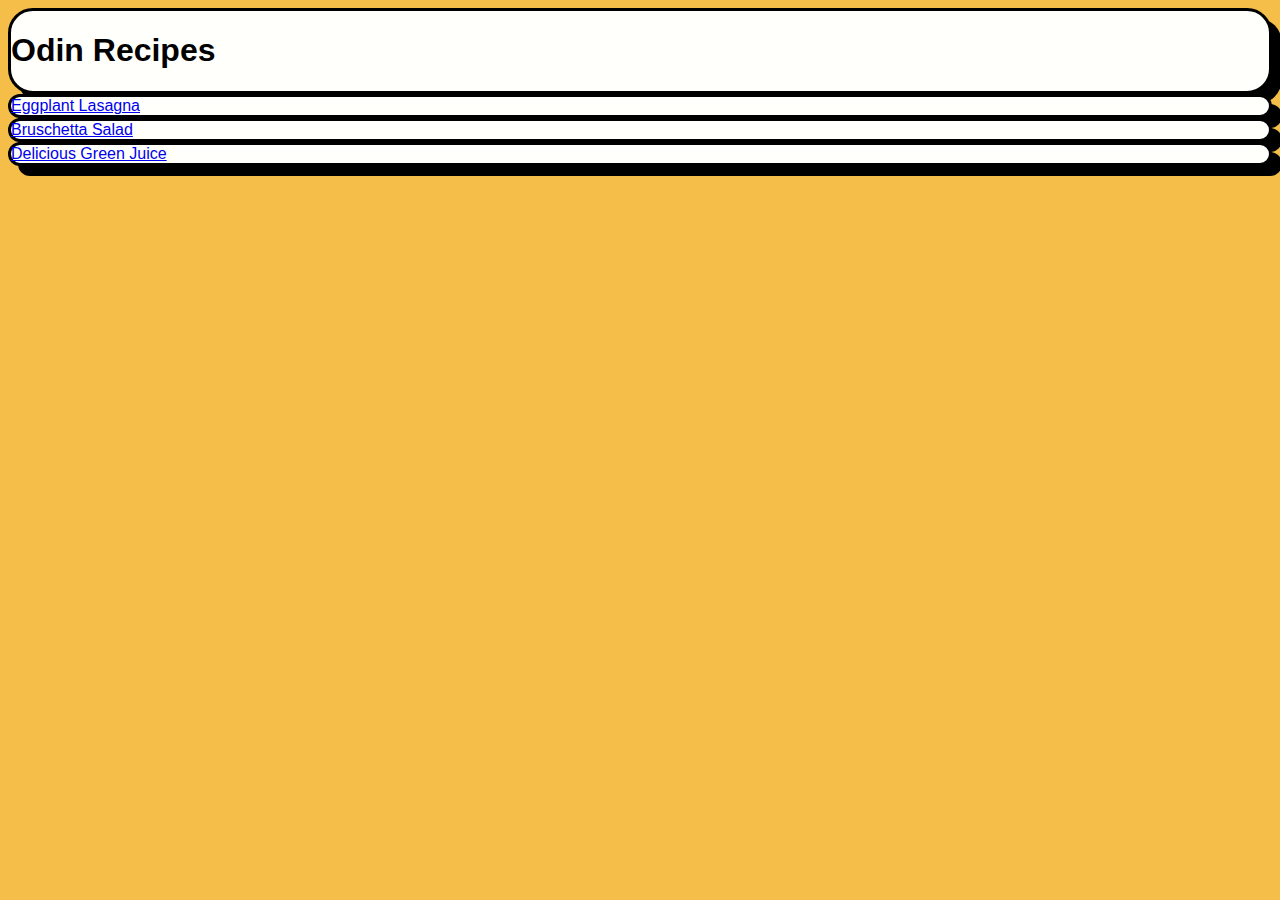
<file: index.html>
<!DOCTYPE html>
<html>

<head>
    <meta charset='utf-8'>
    <meta name='viewport' content='width=device-width, initial-scale=1.0'>
    <link href='https://cdn.jsdelivr.net/npm/bootstrap@5.1.3/dist/css/bootstrap.min.css' rel='stylesheet'
        integrity='sha384-1BmE4kWBq78iYhFldvKuhfTAU6auU8tT94WrHftjDbrCEXSU1oBoqyl2QvZ6jIW3' crossorigin='anonymous'>
    <link href='css/recipes.css' rel='stylesheet'>
    <title>Odin Recipes</title>
</head>

<body>
    <div class='container'>
        <div class='row py-5 justify-content-center'>
            <div class='col-8 col-lg-6 text-center bg p-5'>
                <h1 class='display-1'>Odin Recipes</h1>
            </div>
        </div>
        <div class='row py-5'>
            <div class='col position-relative text-center bg m-3 p-5'><a
                    class='fs-1 text-dark text-decoration-none stretched-link' href='./recipes/lasagna.html'
                    target='_self'>Eggplant Lasagna</a></div>
            <div class='col position-relative text-center bg m-3 p-5'><a
                    class='fs-1 text-dark text-decoration-none stretched-link' href='./recipes/salad.html'
                    target='_self'>Bruschetta Salad</a></div>
            <div class='col position-relative text-center bg m-3 p-5'><a
                    class='fs-1 text-dark text-decoration-none stretched-link' href='./recipes/juice.html'
                    target='_self'>Delicious Green Juice</a></div>
        </div>
    </div>
    <script src='https://cdn.jsdelivr.net/npm/bootstrap@5.1.3/dist/js/bootstrap.bundle.min.js'
        integrity='sha384-ka7Sk0Gln4gmtz2MlQnikT1wXgYsOg+OMhuP+IlRH9sENBO0LRn5q+8nbTov4+1p' crossorigin='anonymous'>
    </script>
</body>

</html>
</file>
<file: css/recipes.css>
@font-face {
    font-family: 'OpenSauceSans';
    src: url('fonts/OpenSauceSans-SemiBold.ttf');
}

body {
    font-family: 'CustomFont', Arial, sans-serif;
    background-color: #f5be49;
}

.bg {
    background-color: #fffffc;
    border-radius: 25px;
    border-color: #000000;
    border-width: 3px;
    border-style: solid;
    box-shadow: 10px 10px;
}

img {
    border-color: #000000;
    border-width: 3px;
    border-style: solid;
    box-shadow: 10px 10px;
    width: 100%;
    max-width: 400px;
}
</file>
